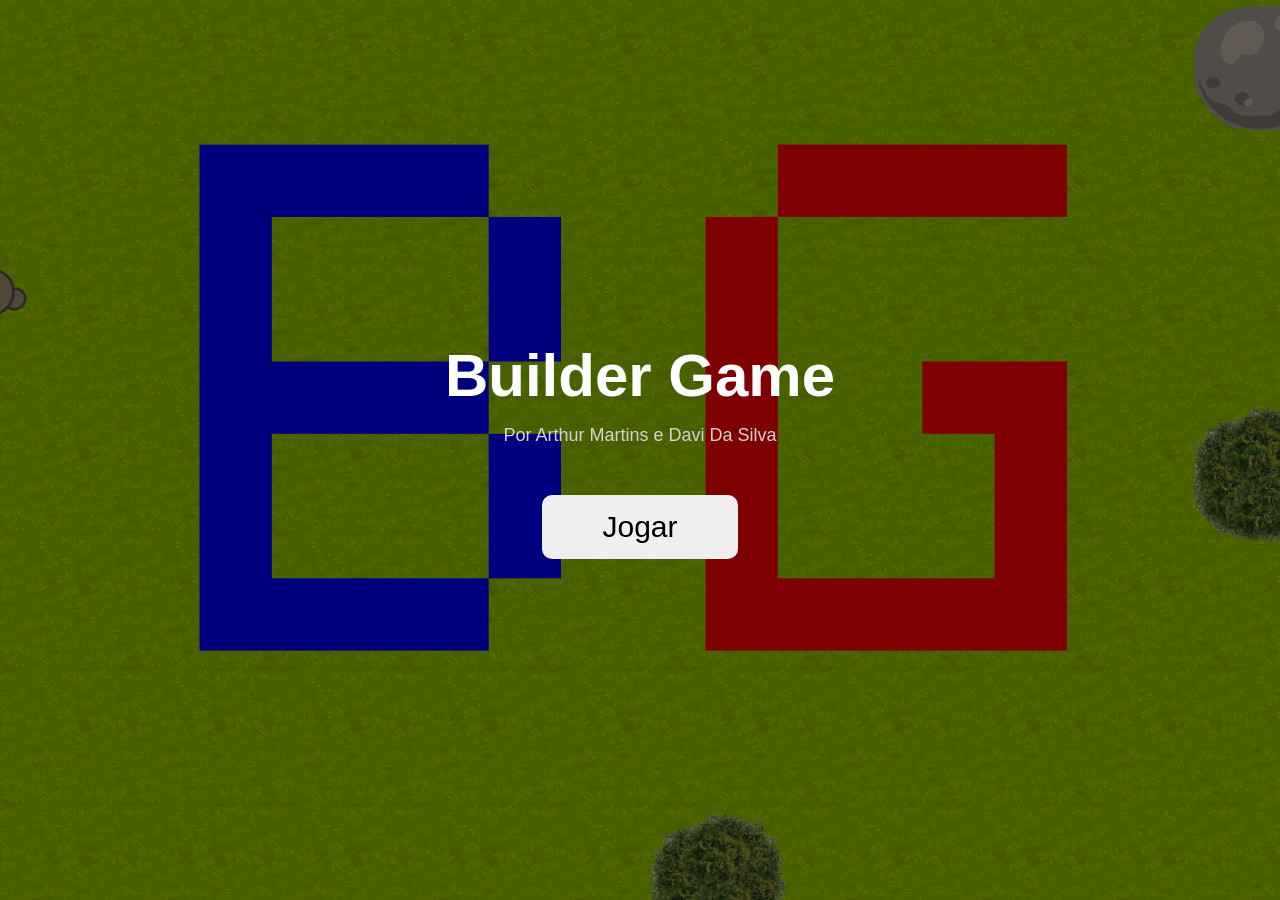
<file: index.html>
<!DOCTYPE html>
<html lang="en">
<head>
    <meta charset="UTF-8">
    <meta name="viewport" content="width=device-width, initial-scale=1.0">
    <title>Builder Game</title>
    <link rel="shortcut icon" href="sprites/Coolplayer.png" type="img">
    <link rel="stylesheet" href="menu.css">
</head>
<body>
    <main>
        <header>
            <h1>Builder Game</h1>
            <h2>Por Arthur Martins e Davi Da Silva</h2>
        </header>
        <a href="game.html">
            <button id="jogar">Jogar</button>
        </a>
        
    </main>
</body>
</html>
</file>
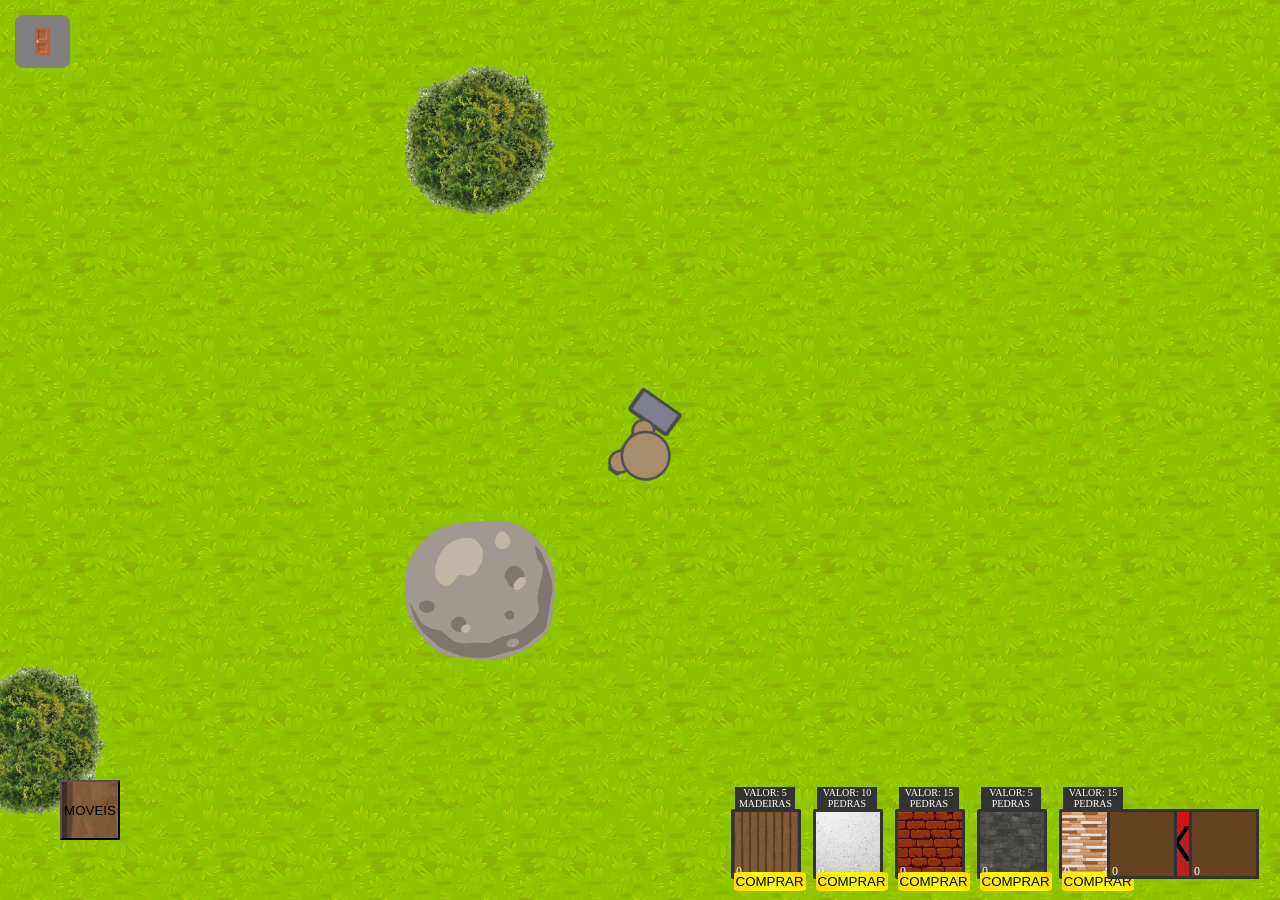
<file: game.html>
<!DOCTYPE html>
<html lang="en">
<head>
    <meta charset="UTF-8">
    <meta name="viewport" content="width=device-width, initial-scale=1.0">
    <title>Builder Game</title>
    <link rel="shortcut icon" href="sprites/Coolplayer.png" type="img">
    <script src="js/game.js" type="module" defer></script>
    <link rel="stylesheet" href="game.css">
</head>
<body>
    <div id="container">
        <canvas id="canvas"></canvas>
    </div>
    <header>
        <a href="index.html">
            <button id="sair">🚪</button>
        </a>
    </header>
    
    <div id="inventario">
        <div class="slot" id="parede1">
             <div data-type="number3 text" class="preco">VALOR: 5 MADEIRAS</div>
             <div data-type="number3" class="qtd">0</div>
             <button class="comprar-bloco">COMPRAR</button>
        </div>
        
        <div class="slot" id="parede2">
             <div data-type="number4 text" class="preco">VALOR: 10 PEDRAS</div>
             <div data-type="number4"  class="qtd" >0</div>
             <button class="comprar-bloco">COMPRAR</button>
        </div>
        <div class="slot" id="parede3">
             <div data-type="number5 text" class="preco">VALOR: 15 PEDRAS</div>
             <div data-type="number5" class="qtd">0</div>
             <button class="comprar-bloco">COMPRAR</button>
        </div>
        <div class="slot" id="parede4">
             <div data-type="number6 text" class="preco">VALOR: 5 PEDRAS</div>
             <div data-type="number6" class="qtd">0</div>
             <button class="comprar-bloco">COMPRAR</button>
        </div>
        <div class="slot" id="parede5">
             <div data-type="number7 text" class="preco">VALOR: 15 PEDRAS</div>
             <div data-type="number7" class="qtd">0</div>
             <button class="comprar-bloco">COMPRAR</button>
        </div>
        <button class="slot" id="remover">X</button>
    </div>
    <div id="inventario-de-recursos">
        <div class="slot-de-recurso">
            <div data-type="number1">0</div>
        </div>
        <div class="slot-de-recurso">
            <div data-type="number2">0</div>
        </div>
    </div>

    <button id="moveis">MOVEIS</button>

    <div id="painel-moveis">
        <div>
            <div class="precoMoveis">PRECO 50 MADEIRAS</div>
            <img src="sprites/cama.png" alt="">
            <div data-type="number8">0</div>
            <button class="comprar-movel">COMPRAR</button>
        </div>
        <div>
            <div class="precoMoveis">PRECO 30 PEDRAS</div>
            <img src="sprites/banheira.png" alt="">
            <div data-type="number9">0</div>
            <button class="comprar-movel">COMPRAR</button>
        </div>
        <div>
            <div class="precoMoveis">PRECO 25 MADEIRAS</div>
            <img src="sprites/mesa.png" alt="">
            <div data-type="number10" >0</div>
            <button class="comprar-movel">COMPRAR</button>
        </div>
        <div>
            <div class="precoMoveis">PRECO 30 MADEIRAS</div>
            <img src="sprites/mesadejantar.png" alt="">
            <div data-type="number11" >0</div>
            <button class="comprar-movel">COMPRAR</button>
        </div>
        <div>
            <div class="precoMoveis">PRECO 20 PEDRAS</div>
            <img src="sprites/pia.png" alt="">
            <div data-type="number12" >0</div>
            <button class="comprar-movel">COMPRAR</button>
        </div>
        <div>
            <div class="precoMoveis">PRECO 15 PEDRAS</div>
            <img src="sprites/privada.png" alt="">
            <div data-type="number13" >0</div>
            <button class="comprar-movel">COMPRAR</button>
        </div>
        <div>
            <div class="precoMoveis">PRECO 40 MADEIRAS</div>
            <img src="sprites/sofa.png" alt="">
            <div data-type="number14" >0</div>
            <button class="comprar-movel">COMPRAR</button>
        </div>
    </div>
                                                                           
</body>
</html>
</file>
<file: menu.css>
body {
    margin: 0;
    height: 100vh;
    display: flex;
    justify-content: center;
    align-items: center;
    background-image:linear-gradient(rgba(0,0,0,0.5), rgba(0,0,0,0.5)), url(./sprites/fundo.png);
    background-size: cover;
    background-position: center;
    background-repeat: no-repeat;
    font-family: Arial, sans-serif;
}

main {
    display: flex;
    flex-direction: column;
    align-items: center;
    gap: 35px;
}

header {
    text-align: center;
}

header h1 {
    color: white;
    font-size: 60px;
    margin: 0;
}

header h2 {
    color: lightgray;
    font-size: 18px;
    font-weight: normal;
}

#jogar {
    transition: all 200ms;
    padding: 15px 60px;
    font-size: 30px;
    cursor: pointer;
    border: none;
    border-radius: 10px;
}
#jogar:hover {
    animation: pulsar 1.5s infinite ease-in-out;
}

@keyframes pulsar {
    0% {
      transform: scale(1);
      opacity: 1;
    }
    50% {
      transform: scale(1.1);
      opacity: 0.7;
    }
    100% {
      transform: scale(1);
      opacity: 1;
    }
  }
</file>
<file: game.css>
* {
    margin: 0;
    padding: 0;
    box-sizing: border-box;
}

html, body {
    width: 100%;
    height: 100%;
    overflow: hidden;
}

canvas {
    display: block;
    width: 100vw;
    height: 100vh;
}* {
    margin: 0;
    padding: 0;
    box-sizing: border-box;
}

html, body {
    width: 100%;
    height: 100%;
    overflow: hidden;
}

canvas {
    display: block;
    width: 100vw;
    height: 100vh;
}

#inventario{

    display: flex;
    gap: 10px;
    justify-content: center;
    align-items: center;
    width: max-content;
    height: auto;
    position: fixed;
    bottom: 20px;
    left: 730px;
    right: 2px;
    z-index: 10;

}

.slot{
    width: 70px;
    height: 70px;
    border: solid 3px #333;
    margin: 1px;
    border-radius: 2px;
    position: relative;
}

.slot:hover {
    transform: scale(0.96);
}

#remover {
    font-size: 50px;
    background-image: linear-gradient(45deg, red, brown, red);
}


#inventario-de-recursos{

    display: flex;
    gap: 10px;
    justify-content: center;
    align-items: center;
    width: max-content;
    height: auto;
    position: fixed;
    bottom: 20px;
    left: auto;
    right: 20px;
    z-index: 10;

}

.slot-de-recurso{

    width: 70px;
    height: 70px;
    border: solid 3px #333;
    margin: 1px;
    position: relative;
    background-color: #654321;

}

header {
    display: flex;
    position: fixed;
    top: 15px;
    left: 15px;
    z-index: 10;
}

#sair {
    background-color: gray;
    color: white;
    border: none;
    padding: 12px;
    font-size: 25px;
    cursor: pointer;
    border-radius: 8px;
}

#parede1 {
    background-image: url("./sprites/fundoMadeira.png");
    background-size: cover;
}

#parede2 {
    background-image: url("./sprites/fundoQuartzo.png");
    background-size: cover;
}

#parede3 {
    background-image: url("./sprites/fundoTijolo.png");
    background-size: cover;
}

#parede4 {
    background-image: url("./sprites/fundoPedra.png");
    background-size: cover;
}

#parede5 {
    background-image: url("./sprites/fundoDecorativo.png");
    background-size: cover;
}

#moveis {
    position: fixed;
    width: 60px;
    height: 60px;
    left: 60px;
    bottom: 60px;
    background-image: url("./sprites/fundoMadeira.png");
}

#painel-moveis {
    display: none;
    position: fixed;

    width: 250px;
    height: 400px;

    left: 60px;
    bottom: 130px;

    background-image: linear-gradient(-45deg, #333, gray, #333);
    border-radius: 5px;

    overflow-y: auto;
    display: none;
    grid-template-columns: repeat(2, 1fr);
    gap: 10px;
}

#painel-moveis img {
    width: 80px;
    height: 80px;
    object-fit: contain;
}

#painel-moveis.aberto {
    display: block;
}

[data-type="number1"] {
    position: absolute;
    width: 20px;
    height: 10px;
    bottom: 2px;
    left: 2px;
    font-size: 12px;
    background-color: #00000000;
    color: white;
    display: inline;

}

[data-type="number2"] {
    position: absolute;
    width: 20px;
    height: 10px;
    bottom: 2px;
    left: 2px;
    font-size: 12px;
    background-color: #00000000;
    color: white;
    display: inline;

}

[data-type="number3"] {
    position: absolute;
    width: 20px;
    height: 10px;
    bottom: 2px;
    left: 2px;
    font-size: 12px;
    background-color: #00000000;
    color: white;
    display: inline;

}

[data-type="number4"] {
    position: absolute;
    width: 20px;
    height: 10px;
    bottom: 2px;
    left: 2px;
    font-size: 12px;
    background-color: #00000000;
    color: white;
    display: inline;

}

[data-type="number5"] {
    position: absolute;
    width: 20px;
    height: 10px;
    bottom: 2px;
    left: 2px;
    font-size: 12px;
    background-color: #00000000;
    color: white;
    display: inline;

}

[data-type="number6"] {
    position: absolute;
    width: 20px;
    height: 10px;
    bottom: 2px;
    left: 2px;
    font-size: 12px;
    background-color: #00000000;
    color: white;
    display: inline;

}

[data-type="number7"] {
    position: absolute;
    width: 20px;
    height: 10px;
    bottom: 2px;
    left: 2px;
    font-size: 12px;
    background-color: #00000000;
    color: white;
    display: inline;

}


[data-type="number8"] {
    width: 20px;
    height: 40px;
    bottom: 2px;
    left: 50px;
    font-size: 12px;
    background-color: #00000000;
    color: white;
    display: inline;

}

[data-type="number9"] {
    width: 20px;
    height: 40px;
    bottom: 2px;
    left: 50px;
    font-size: 12px;
    background-color: #00000000;
    color: white;
    display: inline;

}

[data-type="number10"] {
    width: 20px;
    height: 40px;
    bottom: 2px;
    left: 50px;
    font-size: 12px;
    background-color: #00000000;
    color: white;
    display: inline;

}

[data-type="number11"] {
    width: 20px;
    height: 40px;
    bottom: 2px;
    left: 50px;
    font-size: 12px;
    background-color: #00000000;
    color: white;
    display: inline;

}

[data-type="number12"] {
    width: 20px;
    height: 40px;
    bottom: 2px;
    left: 50px;
    font-size: 12px;
    background-color: #00000000;
    color: white;
    display: inline;

}

[data-type="number13"] {
    width: 20px;
    height: 40px;
    bottom: 2px;
    left: 50px;
    font-size: 12px;
    background-color: #00000000;
    color: white;
    display: inline;

}

[data-type="number14"] {
    width: 20px;
    height: 40px;
    bottom: 2px;
    left: 50px;
    font-size: 12px;
    background-color: #00000000;
    color: white;
    display: inline;

}

[data-type="number3 text"]{
    width: 60px;
    position: absolute;
    right: 1px;
    left: 1px;
    text-align: center;
    font-size: 10px;
    bottom: 67px;
    color: white;
    background-color: #333;

}

[data-type="number4 text"] {
    width: 60px;
    position: absolute;
    right: 1px;
    left: 1px;
    text-align: center;
    font-size: 10px;
    bottom: 67px;
    color: white;
    background-color: #333;
}

[data-type="number5 text"] {
    width: 60px;
    position: absolute;
    right: 1px;
    left: 1px;
    text-align: center;
    font-size: 10px;
    bottom: 67px;
    color: white;
    background-color: #333;
}

[data-type="number6 text"] {
    width: 60px;
    position: absolute;
    right: 1px;
    left: 1px;
    text-align: center;
    font-size: 10px;
    bottom: 67px;
    color: white;
    background-color: #333;
}

[data-type="number7 text"] {
    width: 60px;
    position: absolute;
    right: 1px;
    left: 1px;
    text-align: center;
    font-size: 10px;
    bottom: 67px;
    color: white;
    background-color: #333;
}

[data-type="number8 text"] {
    width: 60px;
    position: absolute;
    right: 1px;
    left: 1px;
    text-align: center;
    font-size: 10px;
    bottom: 67px;
    color: white;
    background-color: dar;
}

.precoMoveis{
    text-align: left;
    font-size: 14px;
    color: rgb(0, 0, 0);
    border-radius: 2px;
}

.comprar-bloco {
    position: absolute;
    border: 0;
    padding: 2px;
    border-radius: 10%;
    margin-top: 60px;
    left: -0.5px;
    background-image: linear-gradient(45deg,gold, yellow, gold);
}

.comprar-bloco:hover {
    left: -6px;
    top: 2px;
}

.comprar-movel  {
    background-image: linear-gradient(45deg,gold, yellow, gold);
    padding: 2px;
    border-radius: 10%;
    border: 0;
}

.comprar-movel:hover {  
    margin-left: 4px;
}
</file>
